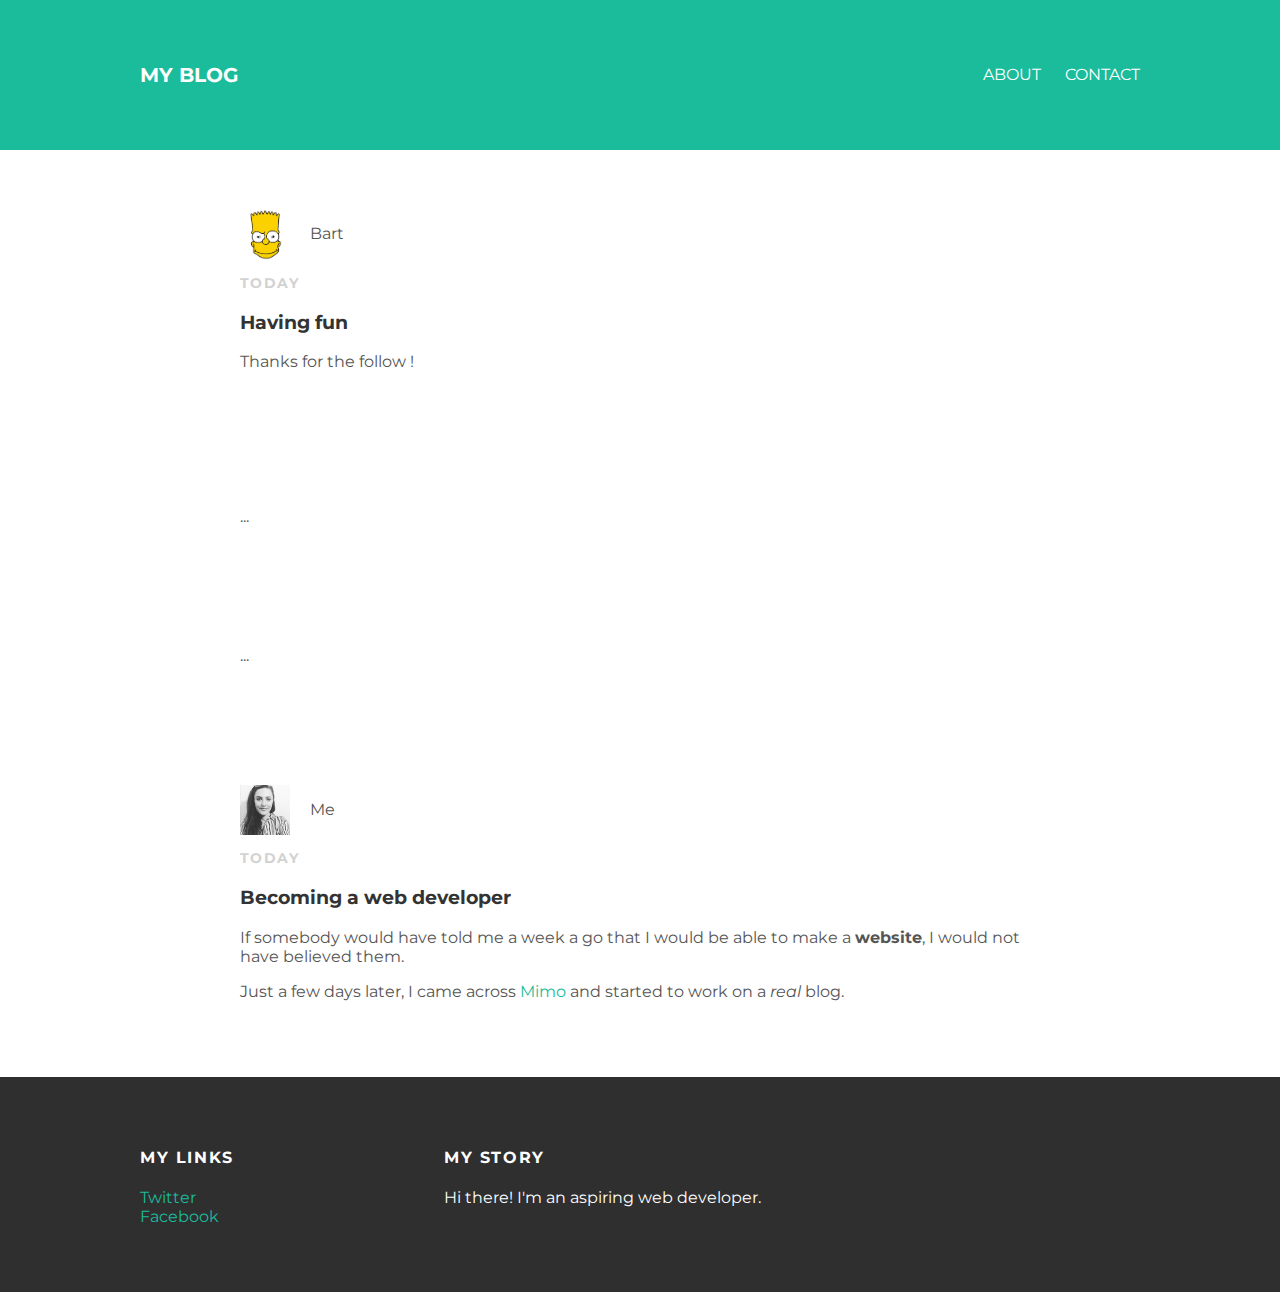
<file: index.html>
<!DOCTYPE html>
<html>
  <head>
    <title>My Blog</title>
    <link rel="stylesheet" type="text/css" href="style.css">
    <div id="header">
   <div class="container">
    <a id="header-title" href="index.html">My Blog</a>
    <ul id="header-nav">
     <li><a href="about.html">About</a></li>
     <li><a href="mailto:claire@omeli.fr">Contact</a></li>
    </ul>
   </div>
  </div>
  </head>
  <body>
    <div id="content">
 <div class="post-container">
  <div class="post">
   <div class="post-author">
    <img src="bart.jpg">
    <span>Bart</span>
   </div>
   <p class="post-date">Today</p>
   <h3 class="post-title">Having fun</h3>
   <div class="post-content">
    <p>Thanks for the follow !</p>
   </div>
  </div>
 </div>
</div>
    <div id="content">
      <!-- another post -->
 <div class="post-container">
  <div class="post">
   ...
  </div>
 </div>
 <div class="post-container">
  <div class="post">
   ...
  </div>
 </div>
</div>
 <div class="container">
  <div class="post">
   <div class="post-author">
    <img src="me.jpg">
    <span>Me</span>
   </div>
   <p class="post-date">Today</p>
   <h3 class="post-title">Becoming a web developer</h3>
   <div class="post-content">
    <p>If somebody would have told me a week a go that I would be able to make a <strong>website</strong>, I would not have believed them.</p>
    <p>Just a few days later, I came across <a href="https://getmimo.com">Mimo</a> and started to work on a <em>real</em> blog.</p>
   </div>
  </div>
 </div>
</div>
    <div id="footer">
 <div class="container">

  <div class="column">
   <h4>My Links</h4>
   <p>
    <a href="https://twitter.com/claireabadji">Twitter</a><br>
    <a href="https://www.facebook.com/claire.abadji">Facebook</a>
   </p>
  </div>

  <div class="column">
    <h4>My Story</h4>
    <p>Hi there! I'm an aspiring web developer.</p>
  </div>

 </div>
</div>
  </body>
</html>
</file>
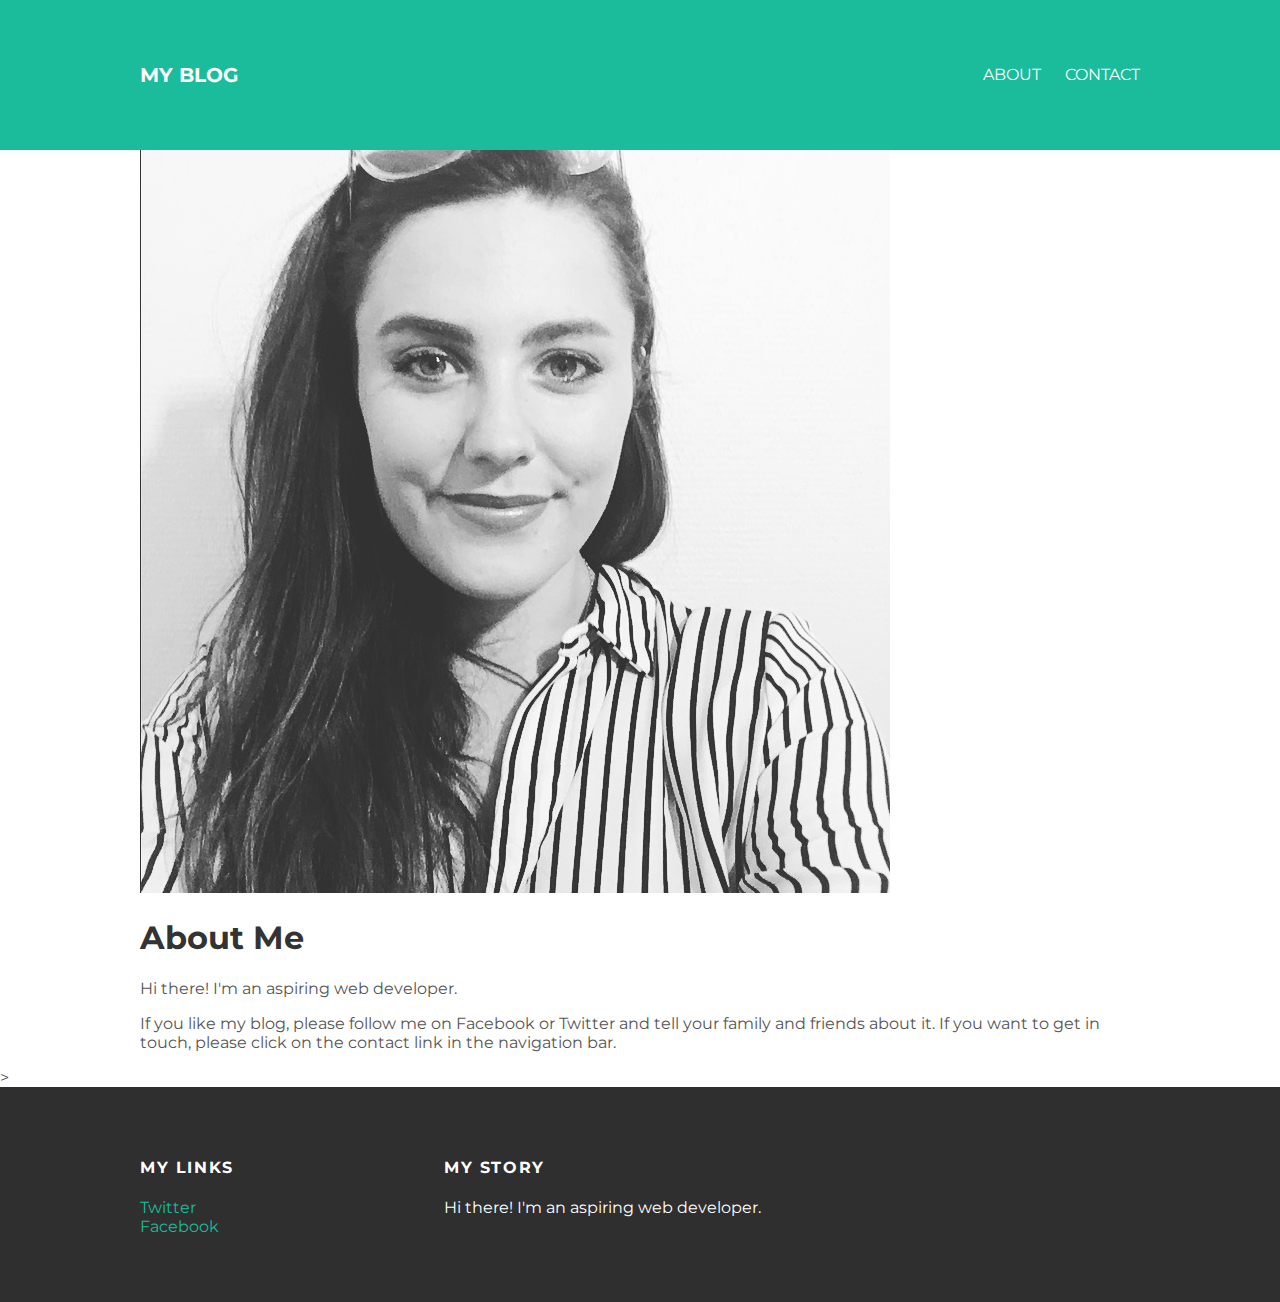
<file: about.html>
<!DOCTYPE html>
<html>
  <head>
    <title>My Blog</title>
    <link rel="stylesheet" type="text/css" href="style.css">
    <div id="header">
   <div class="container">
    <a id="header-title" href="index.html">My Blog</a>
    <ul id="header-nav">
     <li><a href="about.html">About</a></li>
     <li><a href="mailto:claire@omeli.fr">Contact</a></li>
    </ul>
   </div>
  </div>
  </head>
  <body>
    <div id="content">
 <div class="container">
  <div class="about">
   <div class="about-author">
    <img src="me.jpg">
   </div>
   <h1 class="about-title">About Me</h1>
   <div class="about-content">
    <p>Hi there! I'm an aspiring web developer.</p>
    <p>If you like my blog, please follow me on Facebook or Twitter and tell your family and friends about it. If you want to get in touch, please click on the contact link in the navigation bar.</p>
   </div> <!-- about-content -->
  </div> <!-- about -->
 </div> <!-- container -->
</div> <!-- content -->

    </div>>
    <div id="footer">
 <div class="container">

  <div class="column">
   <h4>My Links</h4>
   <p>
    <a href="https://twitter.com/claireabadji">Twitter</a><br>
    <a href="https://www.facebook.com/claire.abadji">Facebook</a>
   </p>
  </div>

  <div class="column">
    <h4>My Story</h4>
    <p>Hi there! I'm an aspiring web developer.</p>
  </div>

 </div>
</div>
  </body>
</html>
</file>
<file: style.css>
@import url(http://fonts.googleapis.com/css?family=Montserrat:400,700);

body{
  color:#555;
  margin: 0;
  font-family: 'Montserrat', sans-serif;
}

#header{
  background-color: #1abc9c;
  height: 150px;
  line-height: 150px;
}

#header a {
  color: white;
  text-decoration: none;

  text-transform: uppercase;
  letter-spacing: 0,1em;
}

#header a:hover {
 color: #222;
}

#header-title{
  display: block;
  float: left;

  font-size: 20px;
 font-weight: bold;

}

#header-nav{
  display: block;
  float: right;
  margin-top: 0;
}

#header-nav li{
  display: inline;
  padding-left: 20px;
}

.container {
 max-width: 1000px;
 margin: 0 auto;
}

#footer {
 background-color: #2f2f2f;
 padding: 50px 0;
}
.column {
 min-width: 300px;
 display: inline-block;
 vertical-align: top;
}

#footer h4 {
 color: white;
 text-transform: uppercase;
 letter-spacing: 0.1em;
}
#footer p {
 color: white;
}
a {
 color: #1abc9c;
 text-decoration: none;
}
a:hover {
 color: #F6A623;
}
.post, .About {
 max-width: 800px;
 margin: 0 auto;
 padding: 60px 0;
}
.post-author img {
 width: 50px;
 height: 50px;
 vertical-align: middle;
}
.post-author span {
 margin-left: 16px;
}
.post-date {
 color: #D2D2D2;

 font-size: 14px;
 font-weight: bold;

 text-transform: uppercase;
 letter-spacing: 0.1em;
}
  h1, h2, h3, h4 {
 color: #333;
}
</file>
